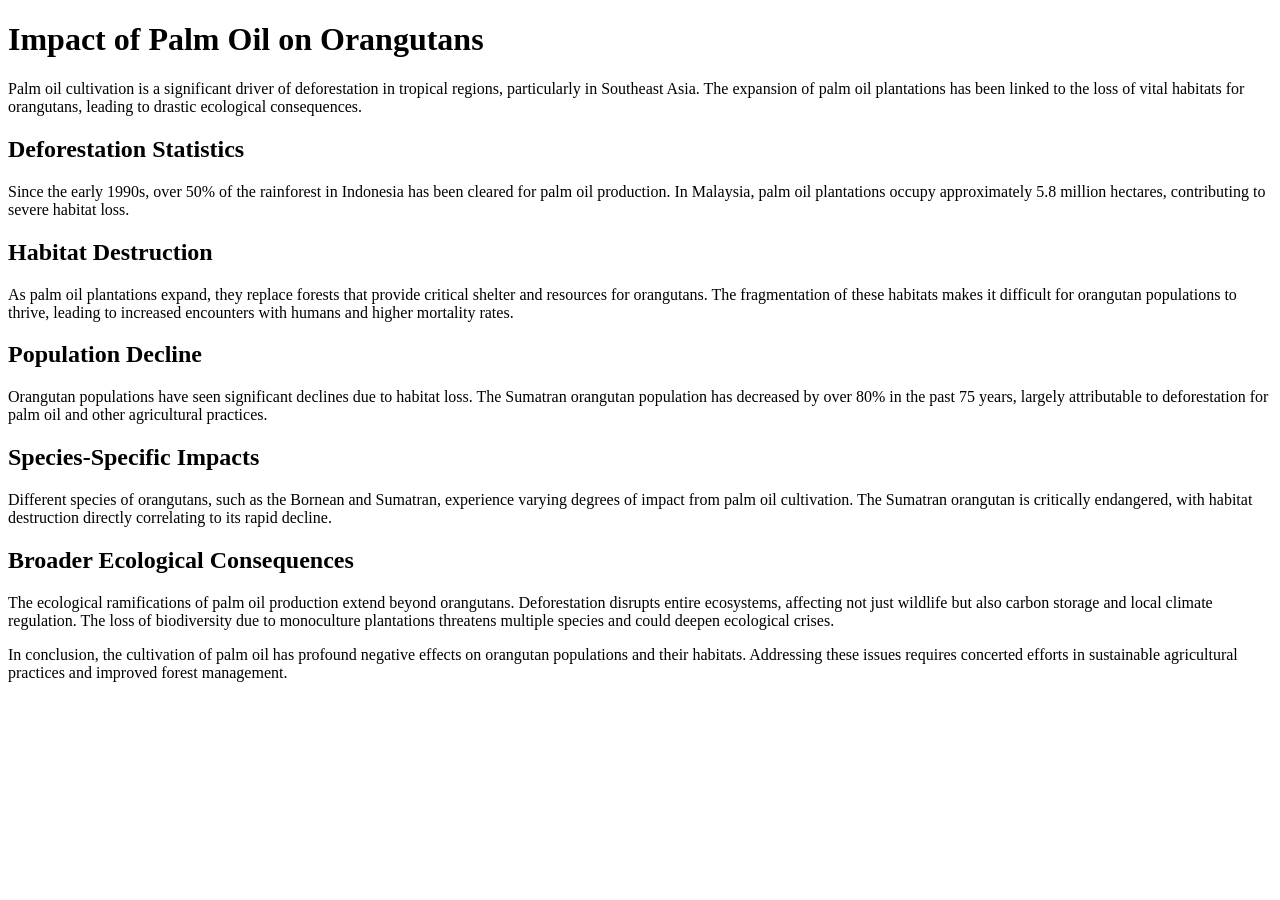
<file: impact.html>
<!DOCTYPE html>
<html lang="en">
<head>
    <meta charset="UTF-8">
    <meta name="viewport" content="width=device-width, initial-scale=1.0">
    <title>Impact of Palm Oil on Orangutans</title>
</head>
<body>
    <h1>Impact of Palm Oil on Orangutans</h1>
    <p>Palm oil cultivation is a significant driver of deforestation in tropical regions, particularly in Southeast Asia. The expansion of palm oil plantations has been linked to the loss of vital habitats for orangutans, leading to drastic ecological consequences.</p>
    <h2>Deforestation Statistics</h2>
    <p>Since the early 1990s, over 50% of the rainforest in Indonesia has been cleared for palm oil production. In Malaysia, palm oil plantations occupy approximately 5.8 million hectares, contributing to severe habitat loss.</p>
    <h2>Habitat Destruction</h2>
    <p>As palm oil plantations expand, they replace forests that provide critical shelter and resources for orangutans. The fragmentation of these habitats makes it difficult for orangutan populations to thrive, leading to increased encounters with humans and higher mortality rates.</p>
    <h2>Population Decline</h2>
    <p>Orangutan populations have seen significant declines due to habitat loss. The Sumatran orangutan population has decreased by over 80% in the past 75 years, largely attributable to deforestation for palm oil and other agricultural practices.</p>
    <h2>Species-Specific Impacts</h2>
    <p>Different species of orangutans, such as the Bornean and Sumatran, experience varying degrees of impact from palm oil cultivation. The Sumatran orangutan is critically endangered, with habitat destruction directly correlating to its rapid decline.</p>
    <h2>Broader Ecological Consequences</h2>
    <p>The ecological ramifications of palm oil production extend beyond orangutans. Deforestation disrupts entire ecosystems, affecting not just wildlife but also carbon storage and local climate regulation. The loss of biodiversity due to monoculture plantations threatens multiple species and could deepen ecological crises.</p>
    <p>In conclusion, the cultivation of palm oil has profound negative effects on orangutan populations and their habitats. Addressing these issues requires concerted efforts in sustainable agricultural practices and improved forest management.</p>
</body>
</html>
</file>
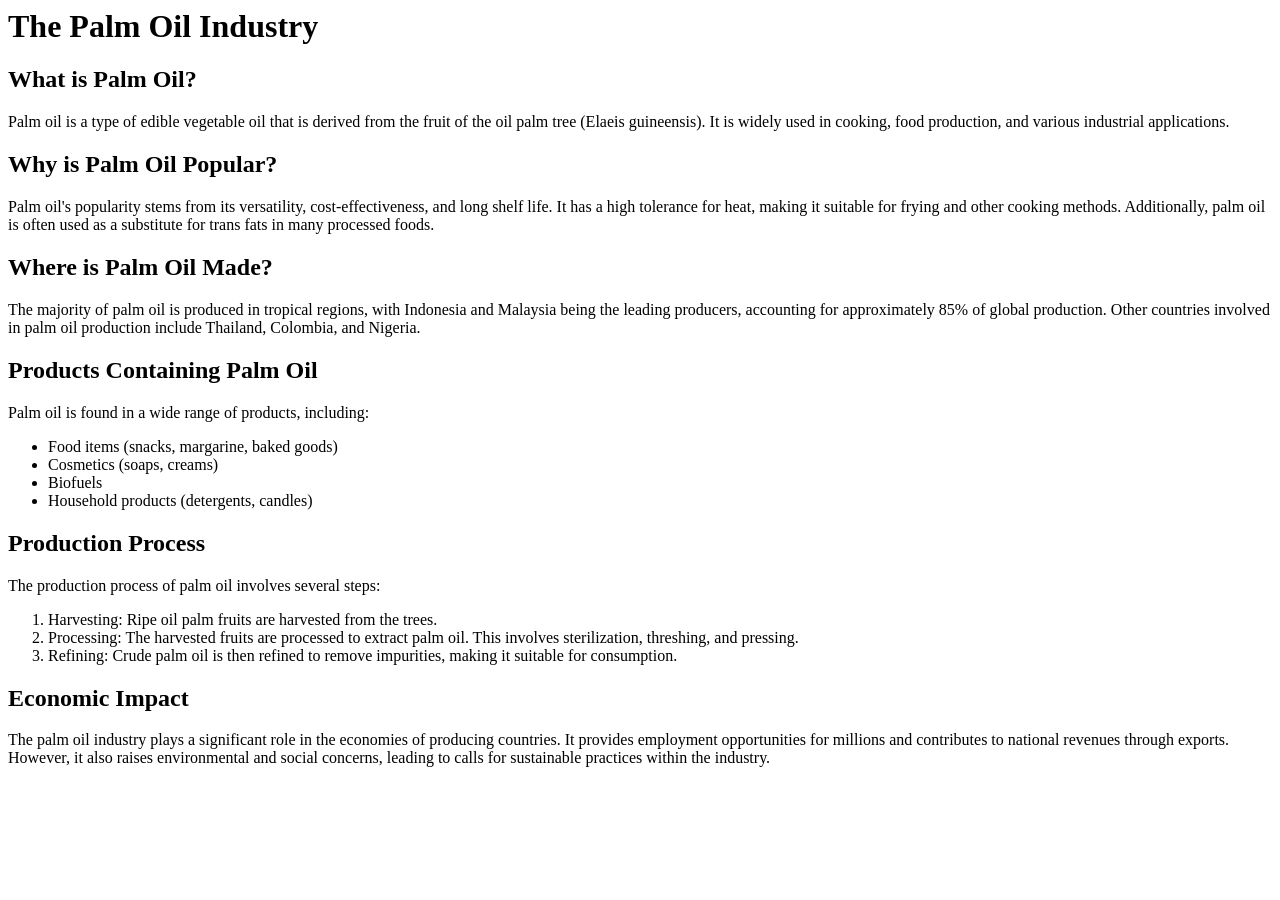
<file: palm-oil.html>
<html>
<head>
    <title>The Palm Oil Industry</title>
</head>
<body>
    <h1>The Palm Oil Industry</h1>
    <h2>What is Palm Oil?</h2>
    <p>Palm oil is a type of edible vegetable oil that is derived from the fruit of the oil palm tree (Elaeis guineensis). It is widely used in cooking, food production, and various industrial applications.</p>

    <h2>Why is Palm Oil Popular?</h2>
    <p>Palm oil's popularity stems from its versatility, cost-effectiveness, and long shelf life. It has a high tolerance for heat, making it suitable for frying and other cooking methods. Additionally, palm oil is often used as a substitute for trans fats in many processed foods.</p>

    <h2>Where is Palm Oil Made?</h2>
    <p>The majority of palm oil is produced in tropical regions, with Indonesia and Malaysia being the leading producers, accounting for approximately 85% of global production. Other countries involved in palm oil production include Thailand, Colombia, and Nigeria.</p>

    <h2>Products Containing Palm Oil</h2>
    <p>Palm oil is found in a wide range of products, including:
        <ul>
            <li>Food items (snacks, margarine, baked goods)</li>
            <li>Cosmetics (soaps, creams)</li>
            <li>Biofuels</li>
            <li>Household products (detergents, candles)</li>
        </ul>
    </p>

    <h2>Production Process</h2>
    <p>The production process of palm oil involves several steps:
        <ol>
            <li>Harvesting: Ripe oil palm fruits are harvested from the trees.</li>
            <li>Processing: The harvested fruits are processed to extract palm oil. This involves sterilization, threshing, and pressing.</li>
            <li>Refining: Crude palm oil is then refined to remove impurities, making it suitable for consumption.</li>
        </ol>
    </p>

    <h2>Economic Impact</h2>
    <p>The palm oil industry plays a significant role in the economies of producing countries. It provides employment opportunities for millions and contributes to national revenues through exports. However, it also raises environmental and social concerns, leading to calls for sustainable practices within the industry.</p>
</body>
</html>
</file>
